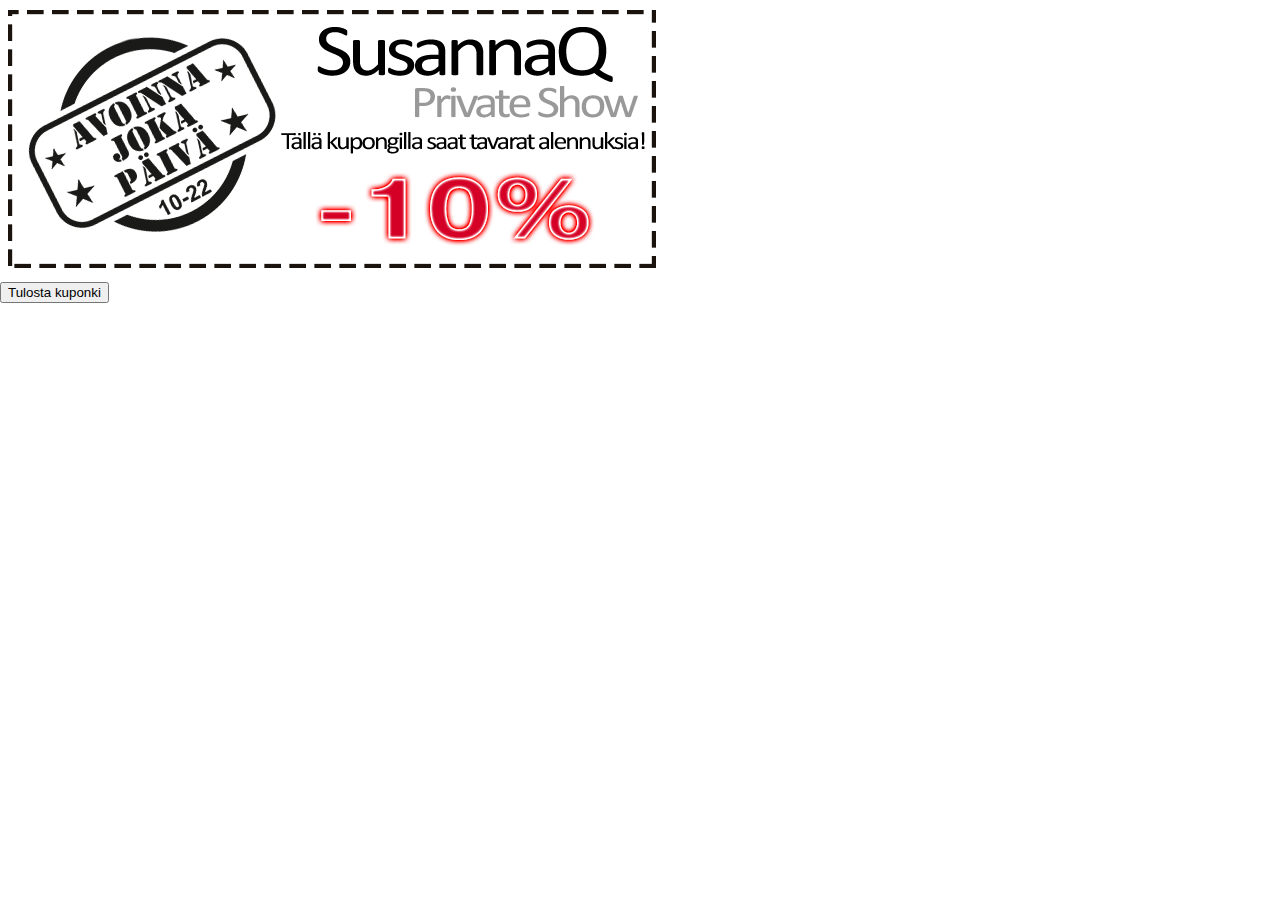
<file: tarjous/kuponki10.html>
<!doctype html>
<html>
<head>
<meta charset="utf-8">
<title>Tarjous</title>
<style type="text/css">
body {
	width: 670px;
	margin: 0px;
	height: 315px;
}
</style>
<style type="text/css" media="print">
.printbutton {
  	visibility: hidden;
 	display: none;
	position:absolute;
}
</style>
</head>
<body>
<div id="pic"><img src="tavarat.png" width="665" height="278" alt=""/></div>
<script>
document.write("<input type='button' " +
"onClick='window.print()' " +
"class='printbutton' " +
"value='Tulosta kuponki'/>");
</script>
</body>
</html>
</file>
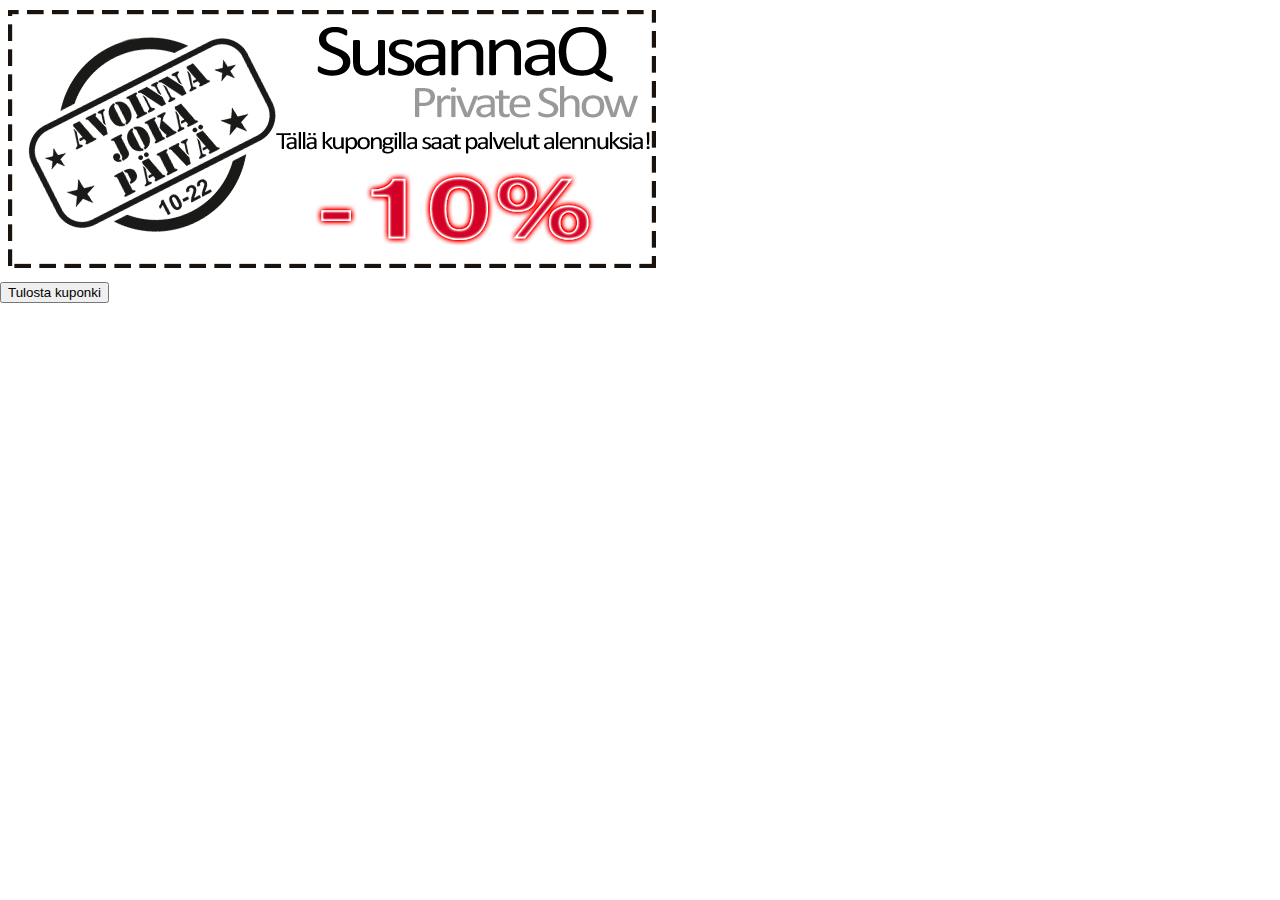
<file: tarjous/kuponki20.html>
<!doctype html>
<html>
<head>
<meta charset="utf-8">
<title>Tarjous</title>
<style type="text/css">
body {
	width: 670px;
	margin: 0px;
	height: 315px;
}
</style>
<style type="text/css" media="print">
.printbutton {
  	visibility: hidden;
 	display: none;
	position:absolute;
}
</style>
</head>
<body>
<div id="pic"><img src="palvelut.png" width="665" height="278" alt=""/></div>
<script>
document.write("<input type='button' " +
"onClick='window.print()' " +
"class='printbutton' " +
"value='Tulosta kuponki'/>");
</script>
</body>
</html>
</file>
